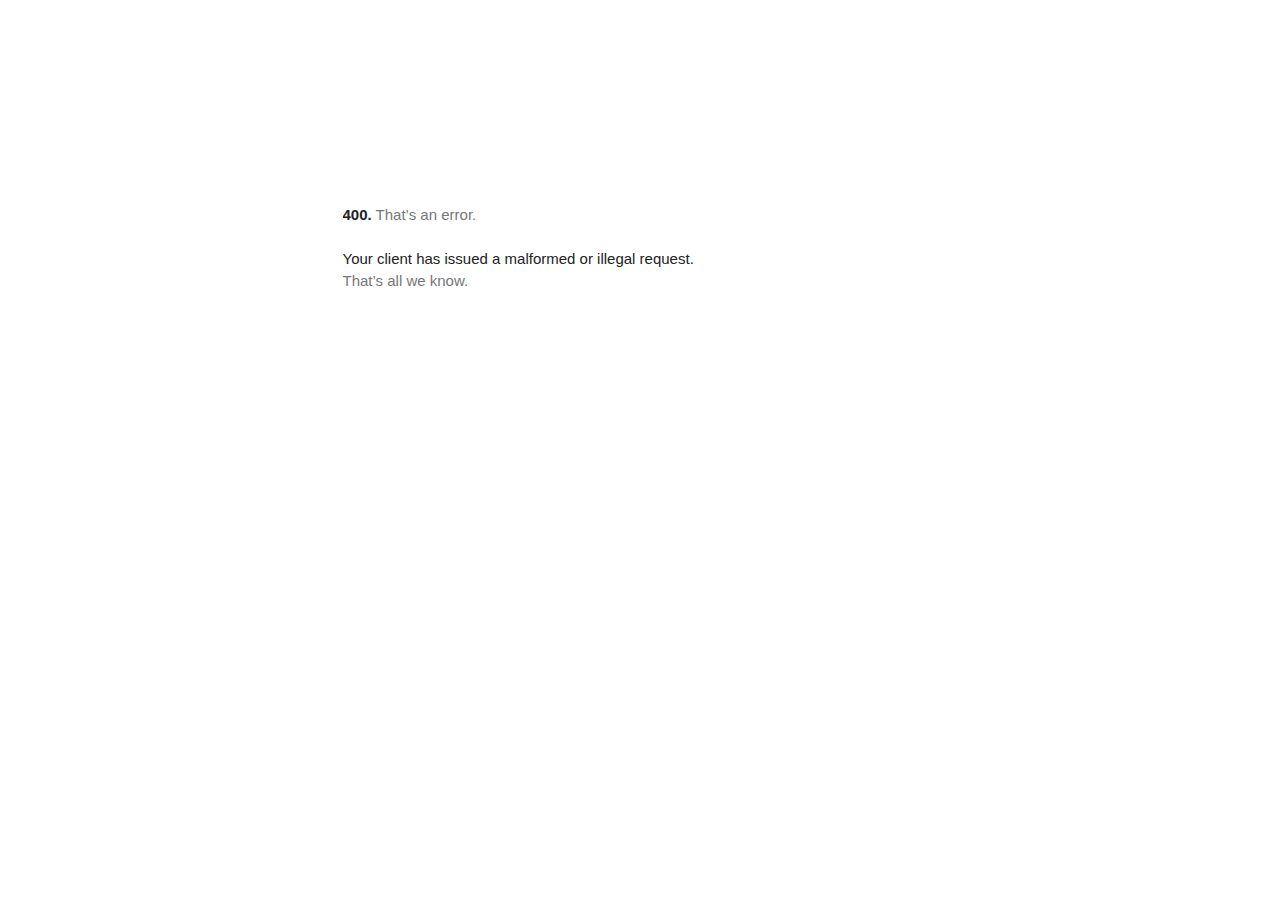
<file: symposium/www.googletagmanager.com/gtm5445.html>
<!DOCTYPE html>
<html lang=en>
  <meta charset=utf-8>
  <meta name=viewport content="initial-scale=1, minimum-scale=1, width=device-width">
  <title>Error 400 (Bad Request)!!1</title>
  <style>
    *{margin:0;padding:0}html,code{font:15px/22px arial,sans-serif}html{background:#fff;color:#222;padding:15px}body{margin:7% auto 0;max-width:390px;min-height:180px;padding:30px 0 15px}* > body{background:url(//www.google.com/images/errors/robot.png) 100% 5px no-repeat;padding-right:205px}p{margin:11px 0 22px;overflow:hidden}ins{color:#777;text-decoration:none}a img{border:0}@media screen and (max-width:772px){body{background:none;margin-top:0;max-width:none;padding-right:0}}#logo{background:url(//www.google.com/images/branding/googlelogo/1x/googlelogo_color_150x54dp.png) no-repeat;margin-left:-5px}@media only screen and (min-resolution:192dpi){#logo{background:url(//www.google.com/images/branding/googlelogo/2x/googlelogo_color_150x54dp.png) no-repeat 0% 0%/100% 100%;-moz-border-image:url(//www.google.com/images/branding/googlelogo/2x/googlelogo_color_150x54dp.png) 0}}@media only screen and (-webkit-min-device-pixel-ratio:2){#logo{background:url(//www.google.com/images/branding/googlelogo/2x/googlelogo_color_150x54dp.png) no-repeat;-webkit-background-size:100% 100%}}#logo{display:inline-block;height:54px;width:150px}
  </style>
  <a href=//www.google.com/><span id=logo aria-label=Google></span></a>
  <p><b>400.</b> <ins>That’s an error.</ins>
  <p>Your client has issued a malformed or illegal request.  <ins>That’s all we know.</ins>
</file>
